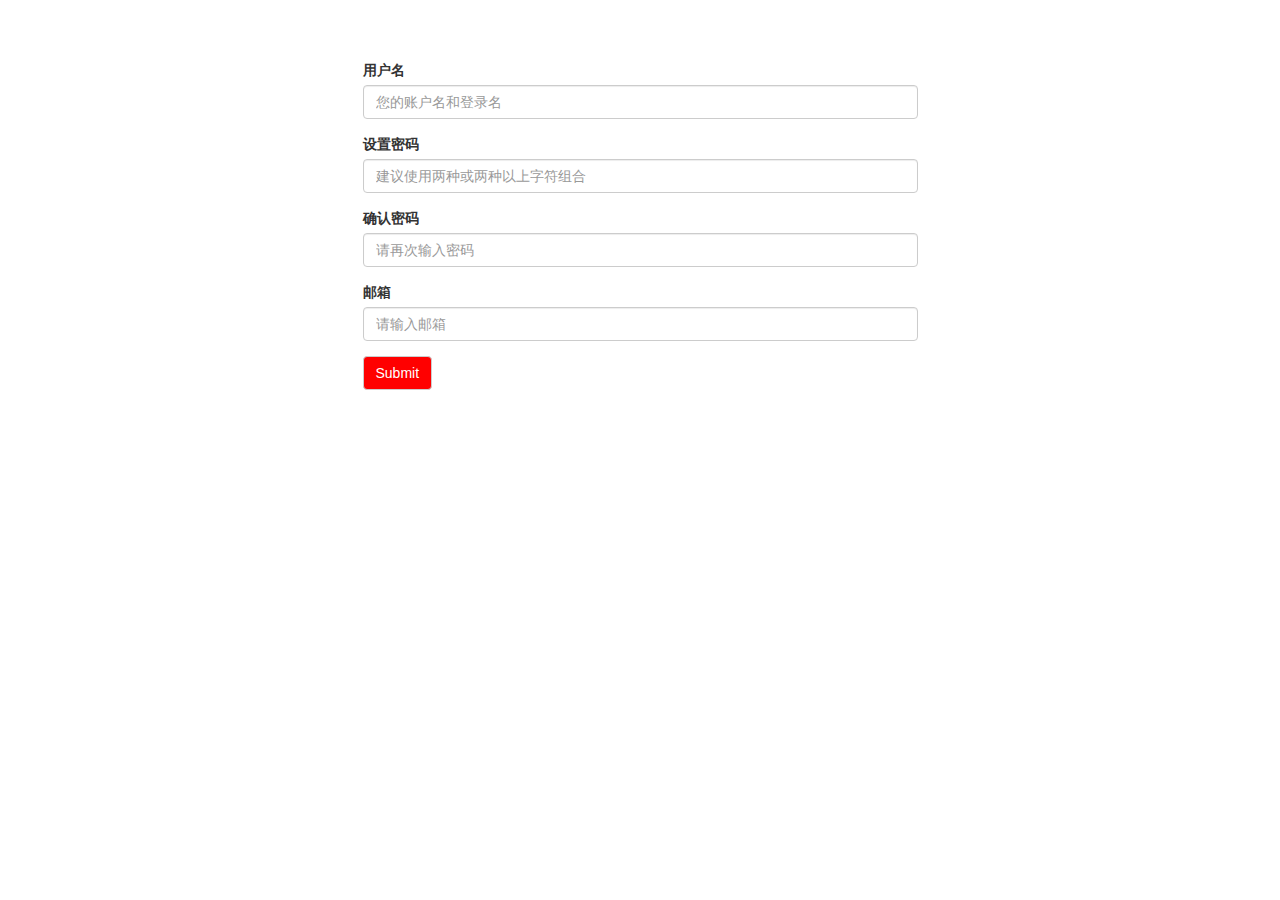
<file: JD/index.html>
<!DOCTYPE html>
<html lang="en">
<head>
    <meta charset="UTF-8">
    <meta name="viewport" content="width=device-width, initial-scale=1.0">
    <meta http-equiv="X-UA-Compatible" content="ie=edge">
    <link rel="stylesheet" href="bootstrap.css"/>
    <title>Document</title>
    <style>
        .form-group input+span{
            display: none;
            color: #ddd;
            line-height: 20px;
            font-size:12px;
        }
        .form-group input.error{
            border-color: red;
        }
        .form-group input.error:focus{
            box-shadow: inset 0 1px 1px rgba(0,0,0,.075), 0 0 8px rgba(255,0,0,.6);
        }
        .form-group input.success{
            border-color: green;
        }
        .form-group input.success:focus{
            box-shadow: inset 0 1px 1px rgba(0,0,0,.075), 0 0 8px rgba(0,255,0,.6);
        }
        #submit{
            background: red;
			margin-top: 0px;
			text-indent: 0px;
			color: #fff;
        }

    </style>
</head>
<body>
    <div class="container">

        <div class="row" style="margin-top:60px;">
            <div class="col-md-6 col-md-offset-3 col-sm-10">
                <form>
                    <div class="form-group">
                        <label for="userId">用户名</label>
                        <input type="text" class="form-control" id="userId" placeholder="您的账户名和登录名">
                        <span>支持中文、英文、数字、"-"、"_"的组合，4-20个字符</span>
                    </div>
                    <div class="form-group">
                        <label for="psw">设置密码</label>
                        <input type="password" class="form-control" id="psw" placeholder="建议使用两种或两种以上字符组合">
                        <span>建议使用数字字母组合或两种以上组合的密码,6-20个字符</span>
                    </div>
                    <div class="form-group">
                            <label for="confirmpw">确认密码</label>
                            <input type="password" class="form-control" id="confirmpw" placeholder="请再次输入密码">
                            <span>请再次输入密码</span>
                    </div>
                    <div class="form-group">
                            <label for="email">邮箱</label>
                            <input type="text" class="form-control" id="email" placeholder="请输入邮箱">
                            <span>请输入有效邮箱</span>
                    </div>                        
                    <button type="submit" class="btn btn-default" id="submit">Submit</button>
              </form>
            </div>
        </div>
    </div>

    <script>
        //必填选项对象
        var fromObj = {
            userId :{
                el:$("userId"),
                reg:/^[\u4e00-\u9fa5a-z0-9\-_]{4,20}$/i,
                hasVaild:false
            },
            password:{
                el:$("psw"),
                reg:/^[a-z0-9\u0021-\u002f]{6,20}$/i,
                hasVaild:false
            },
            email:{
                el:$("email"),
                reg:/^\w{6,20}@[a-z0-9]{2,6}\.[a-z]{2,6}$/,
                hasVaild:false
            }
        }

        //用户名验证
        var userEl = fromObj.userId.el;
        var userReg =fromObj.userId.reg;

        userEl.onblur = function(){
            var string = this.value;
            this.nextElementSibling.style.display = "none";
            addOnlyState(this,userReg.test(string));


        }
        userEl.onclick = function(){
            //console.log(this.nextElementSibling);
            this.nextElementSibling.style.display = "block";

        }

        //密码的验证
        var pwEl = fromObj.password.el;
        var pwReg = fromObj.password.reg;


        pwEl.onblur = function(){
            var string = this.value;
            addOnlyState(this,pwReg.test(string));
        }
        pwEl.onclick = function(){
            //console.log(this.nextElementSibling);
            this.nextElementSibling.style.display = "block";

        }

        //确认密码验证
        var opw = document.getElementById("psw");
        var cPw = document.getElementById("confirmpw");
        cPw.onblur = function(){
            var p1 = this.value;
            var p2 = opw.value;
            cPw.className = cPw.className.replace(/\ssuccess\|\serror/,"");
            if(p1!=p2){
                cPw.className += " error";
                cPw.nextElementSibling.style.display = "block";
            }else{
                cPw.className +=" success";
                cPw.nextElementSibling.style.display = "none";
            }
        }

        cPw.onclick = function(){
            //console.log(this.nextElementSibling);
            this.nextElementSibling.style.display = "block";

        }
        //邮箱验证
        var emEl = fromObj.email.el;
        var emReg = fromObj.email.reg;

        emEl.onblur = function(){
            var string = this.value;
            addOnlyState(this,emReg.test(string));
        }
        emEl.onclick = function(){
            //console.log(this.nextElementSibling);
            this.nextElementSibling.style.display = "block";

        }



        var oSub = $("submit");

        oSub.onclick = function(e){
            var evt = e || window.event;
            for(var attr in fromObj){
                if(!fromObj[attr].reg.test(fromObj[attr].el.value)){
                    //不能提交
                    evt.preventDefault();
                    break;
                }
            }
        }

        function addOnlyState(el,bool){
            //确保元素上的 成功或失败状态唯一;
            el.className = el.className.replace(/\ssuccess\|\serror/,"");
            if(bool){
                el.nextElementSibling.style.display = "none";
                el.className +=" success";
            }else{
                el.nextElementSibling.style.display = "block";
                el.className += " error";
            }
        }

        function $(selector){
            return document.getElementById(selector);
        }
    </script>
</body>
</html>
</file>
